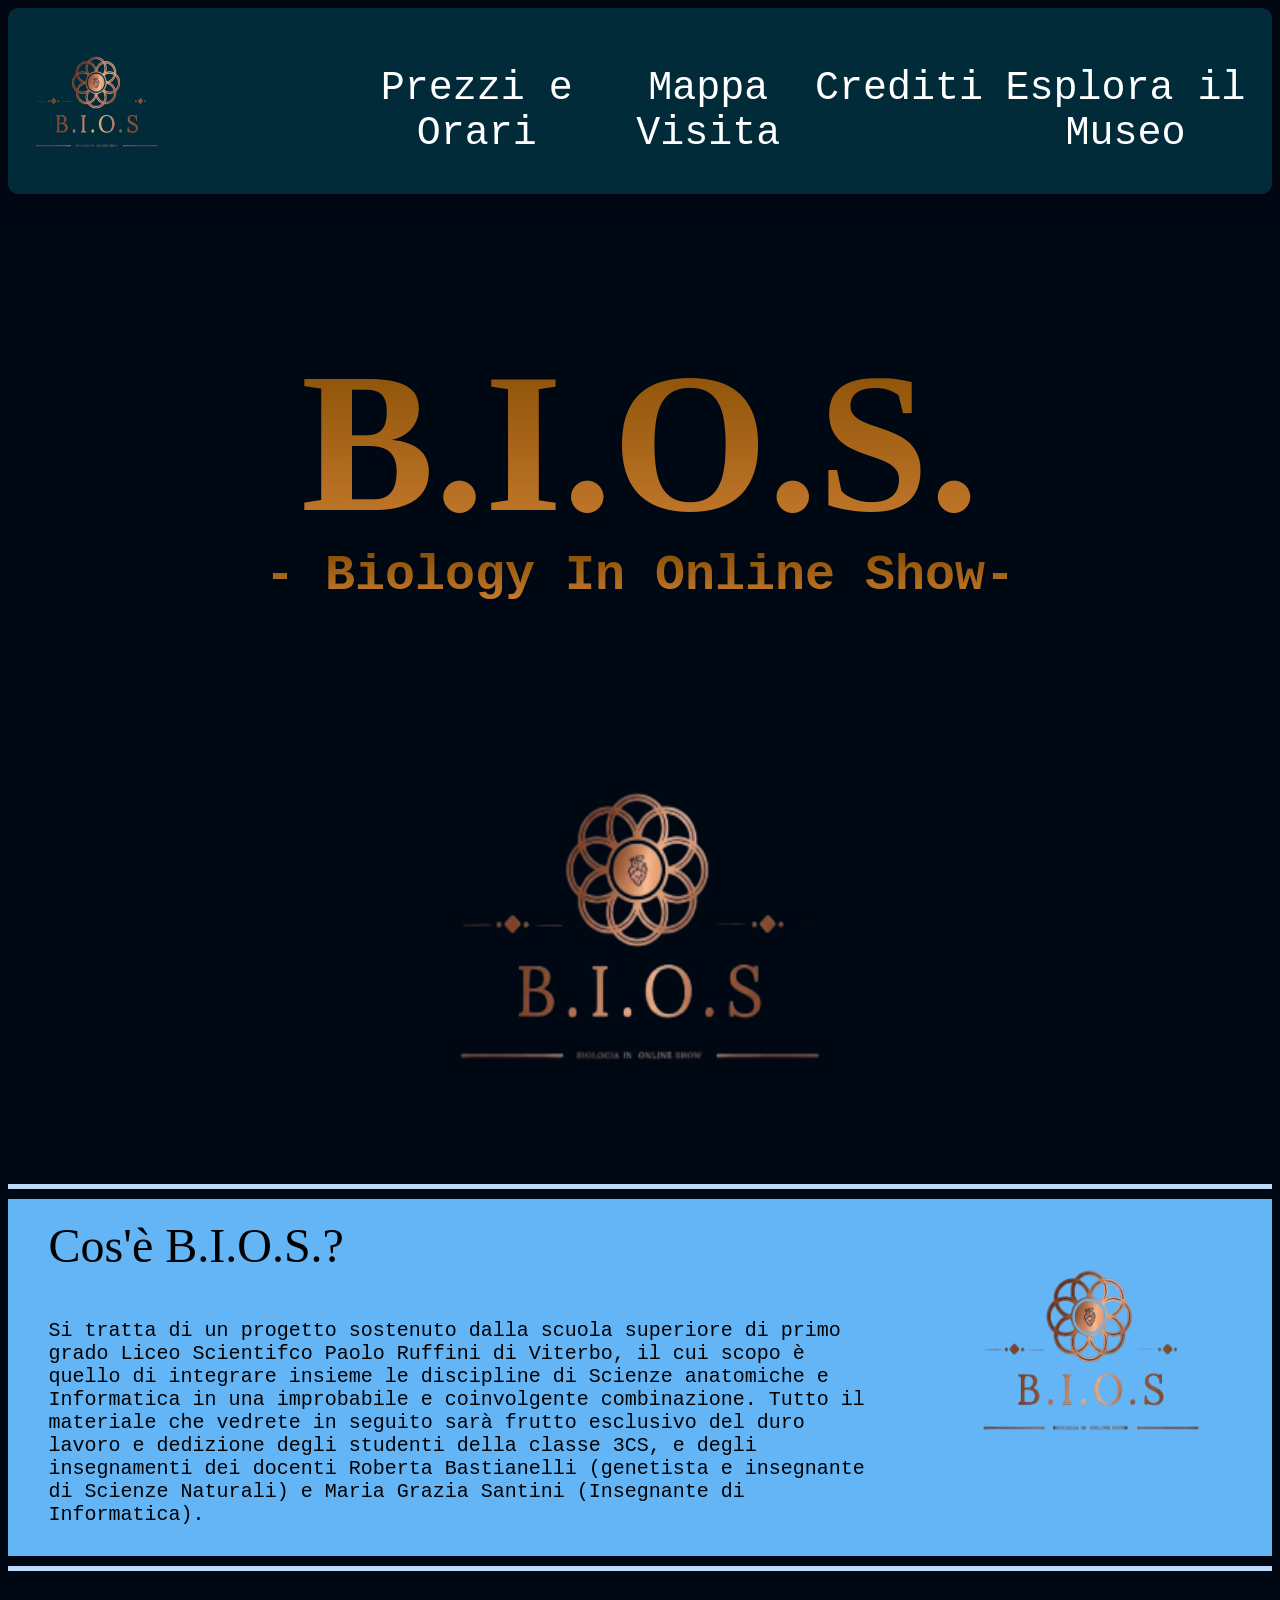
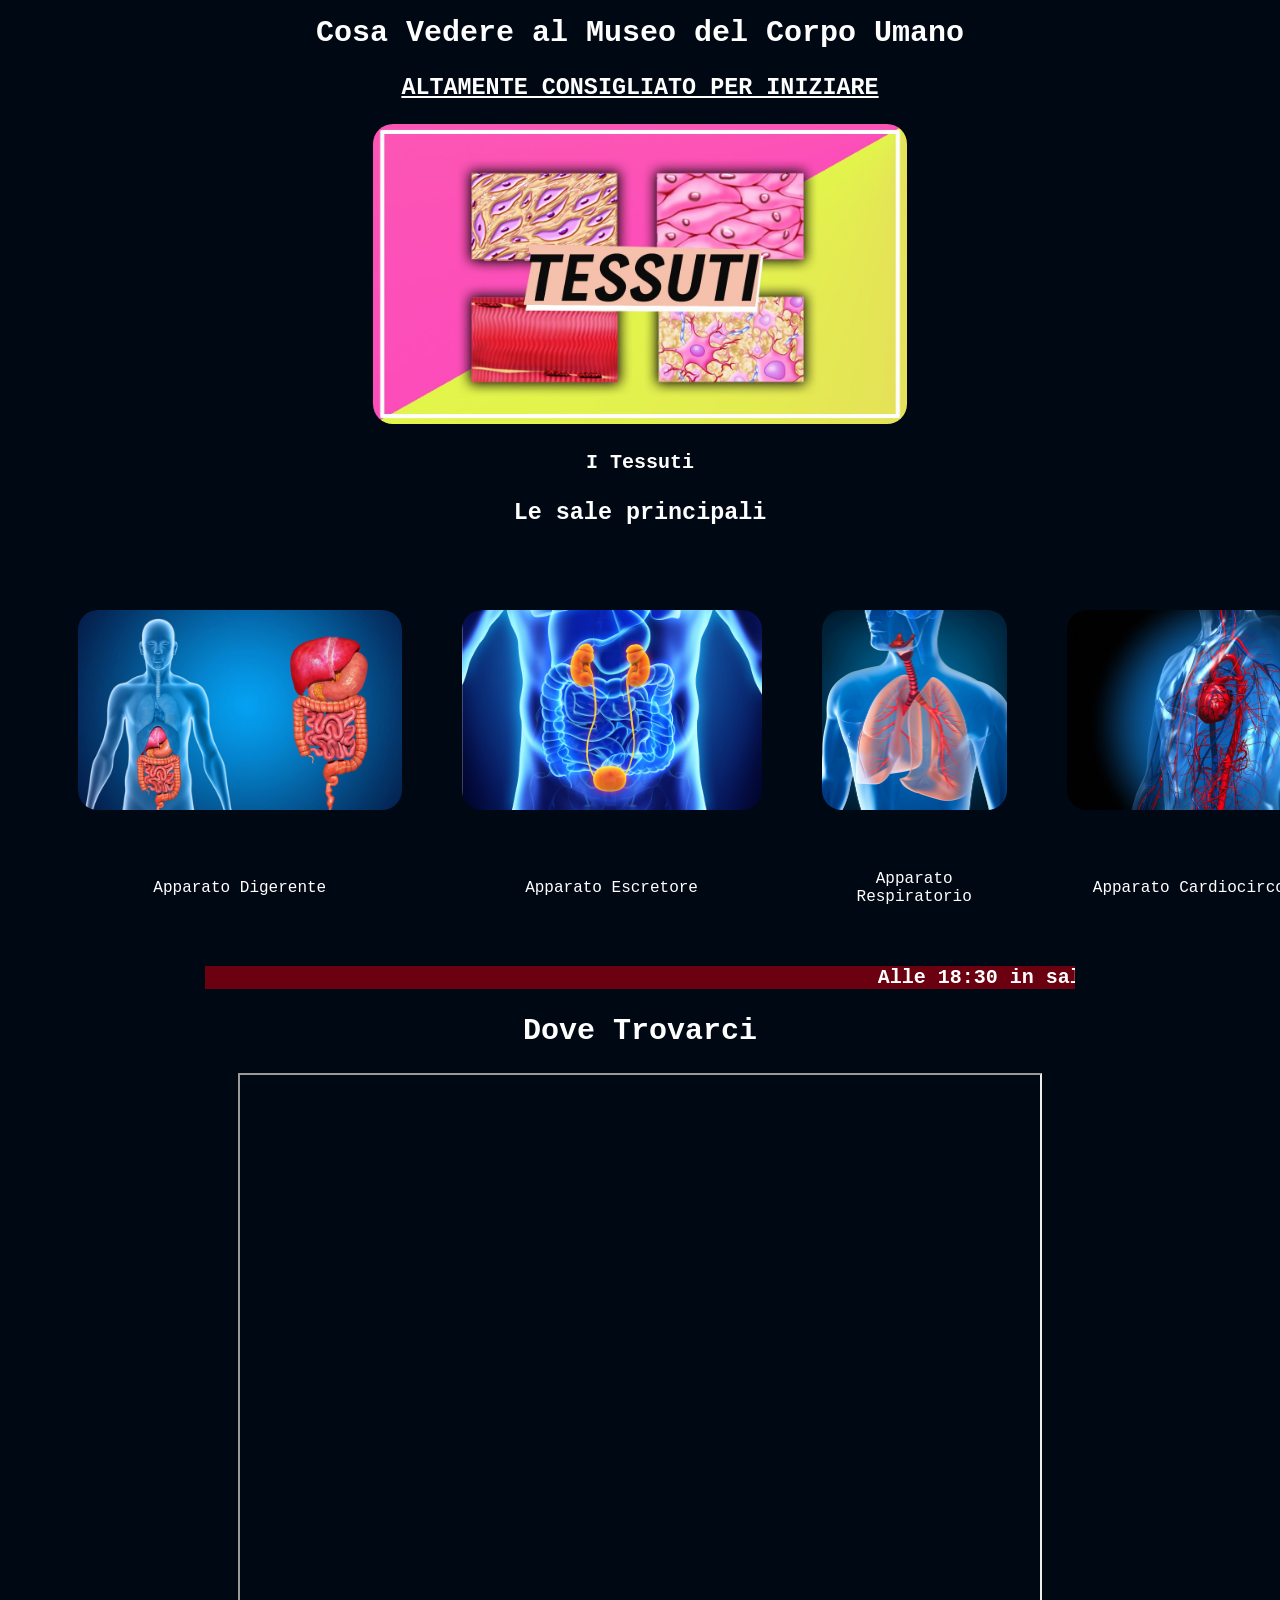
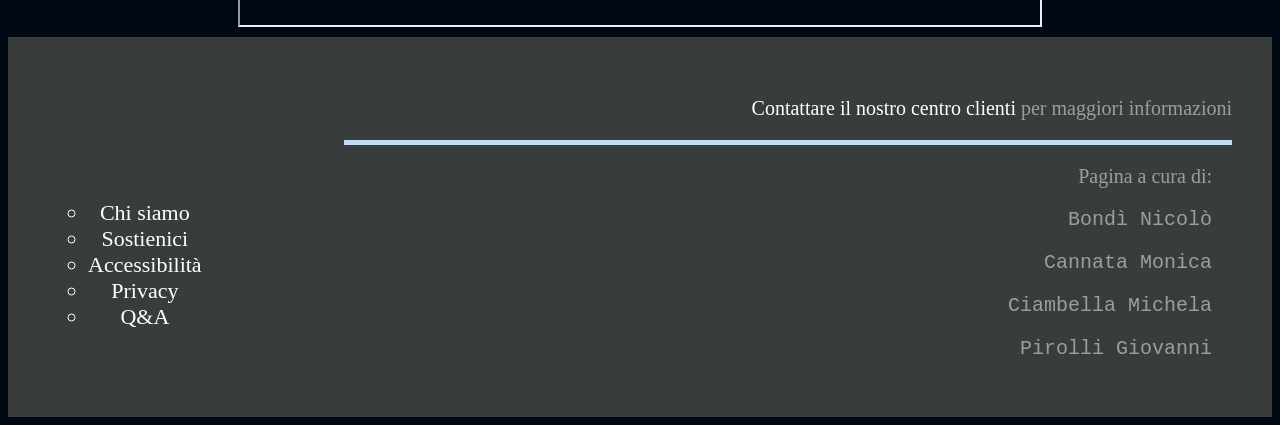
<file: index.html>
<html lang="it">
  <head>
    <meta charset="UTF-8">
    <title>B.I.O.S. - Atrio</title>
    <link rel="stylesheet" href="styles.css"/>
<meta name="viewport" content="width=device-width, initial-scale=1.0">

</head>
<body align="center">
	<div id="title">
		<div id="nav">
			<ul>
				<a href="index.html">
				<div class="logo"><img src="logosito.png" href="Atrioo.html"  height="170" width="170">
</a></div>
				<li><a href="#">Prezzi e Orari</a></li>
				<li><a href="#">Mappa Visita</a></li>
				<li><a href="#Credits">Crediti</a></li>
				<li><a href="#Explore">Esplora il Museo</a></li>
			</ul>
		</div>
	</div>
	
	<div class="body-but-footer">

    <h1 align="center" style="font-size:200px"><font  face="Lucida Handwriting">B.I.O.S. </font></h1>
    <h1 align="center" style="margin-top:-80px;  font-size: 50px;"><font  face="Courier New">- Biology In Online Show-</font></h1>
    <div class="immaginecentrale">
    <img src="logosito.png" href="index.html"  height="500" width="500" >
    <hr>
    </div>
    <div class="Bios1">
    <div class="Bios2">
    <p align="left">
  <font size="40" face="Lucida Handwriting">Cos'è B.I.O.S.?</font><br><br><br>
	Si tratta di un progetto sostenuto dalla scuola superiore di primo grado Liceo Scientifco Paolo Ruffini di Viterbo, 
	il cui scopo è quello di integrare insieme le discipline di Scienze anatomiche e Informatica in una improbabile e coinvolgente combinazione.
	Tutto il materiale che vedrete in seguito sarà frutto esclusivo del duro lavoro e dedizione degli studenti della classe 3CS, e degli insegnamenti
	dei docenti Roberta Bastianelli (genetista e insegnante di Scienze Naturali) e Maria Grazia Santini (Insegnante di Informatica).

	</p>
		</div>
		<div class="img2">
    <img src="logosito.png" href="Atrioo.html"  height="300" width="300">	</div>
	</div>
	<hr>
	<div class="maindiv">
	<h2>Cosa Vedere al Museo del Corpo Umano</h2>
	<div class="banner-centrale" align="center">
		<h3 align="center"><u><b>ALTAMENTE CONSIGLIATO PER INIZIARE</b></u></h3>
		<img src="tessuti-copertina.jpg" href="tessuti.html" alt="Tessuti" height="300" style="border-radius: 20px">
		<h4 align="center"><a href="tessuti.html">I Tessuti</a></h4>
	</div>

	<h3 align="center">Le sale principali</h3>
    <a name="Explore"><div class="pool-immagini">
	<table cellpadding="0px" cellspacing="60px">
	<tbody><tr>
		<td><img src="Apparato-digestivo.jpg" href="#" alt="Apparato Digerente" height="200"></td>
		<td><img src="Apparato-urinario.jpg" href="#" alt="Apparato Escretore" height="200"></td>
		<td><img src="l-apparato-respiratorio.jpg" href="respiratorio.html" alt="Apparato Respiratorio" height="200"></td>
		<td><img src="apparato-cardiocircolatorio-orig.jpg" href="#" alt="Apparato Cardiocircolatorio" height="200"></td>
	</tr>
	<tr>
		<td align="center"><a href="digerente.html">Apparato Digerente</a></td>
		<td align="center"><a href="escretore.html">Apparato Escretore</a></td>
		<td align="center"><a href="respiratorio.html">Apparato Respiratorio</a></td>
		<td align="center"><a href="">Apparato Cardiocircolatorio</a></td>
	</tr>
	</tbody></table>
    </div></a>

	<center><marquee direction="left" width="70%" scrollamount="10" bgcolor="#6a0010"><font color="White">
	Alle 18:30 in sala "Apparato Cardiocircolatorio": Anemia Falciforme e altre Malattie Ereditarie del Sangue
    </font></marquee></center>

	<h2>Dove Trovarci</h2>
    <center><iframe src="https://it.wikipedia.org/wiki/Liceo_scientifico_statale_Paolo_Ruffini" height="550px" width="800px" title="Dove Trovarci"></iframe></center>
	
	</div>
</div>
	<footer id="sp-footer">
	<div class="finale">
	<a name="Credits"></a><div id="crediti" align="right" width="60%"><a name="Credits">
		</a><p><a name="Credits">Contattare </a><a href="mailto:flavortext.filler@gmail.com&quot;">il nostro centro clienti</a> per maggiori informazioni</p>
		<hr align="right" width="75%">
		<div style="margin-right: 20px">
		<p>Pagina a cura di:</p>
			<pre>Bondì Nicolò</pre>
			<pre>Cannata Monica</pre>
			<pre>Ciambella Michela</pre>
			<pre>Pirolli Giovanni</pre>
		</div>
	</div><a>
	
	<div class="list-footer">
		<ul type="circle">
			<li>Chi siamo</li>
			<li>Sostienici</li>
			<li>Accessibilità</li>
			<li>Privacy</li>
			<li>Q&amp;A</li>
		</ul>
	</div>
	</div>
	</a></footer><a>
	

</a></body></html>
</file>
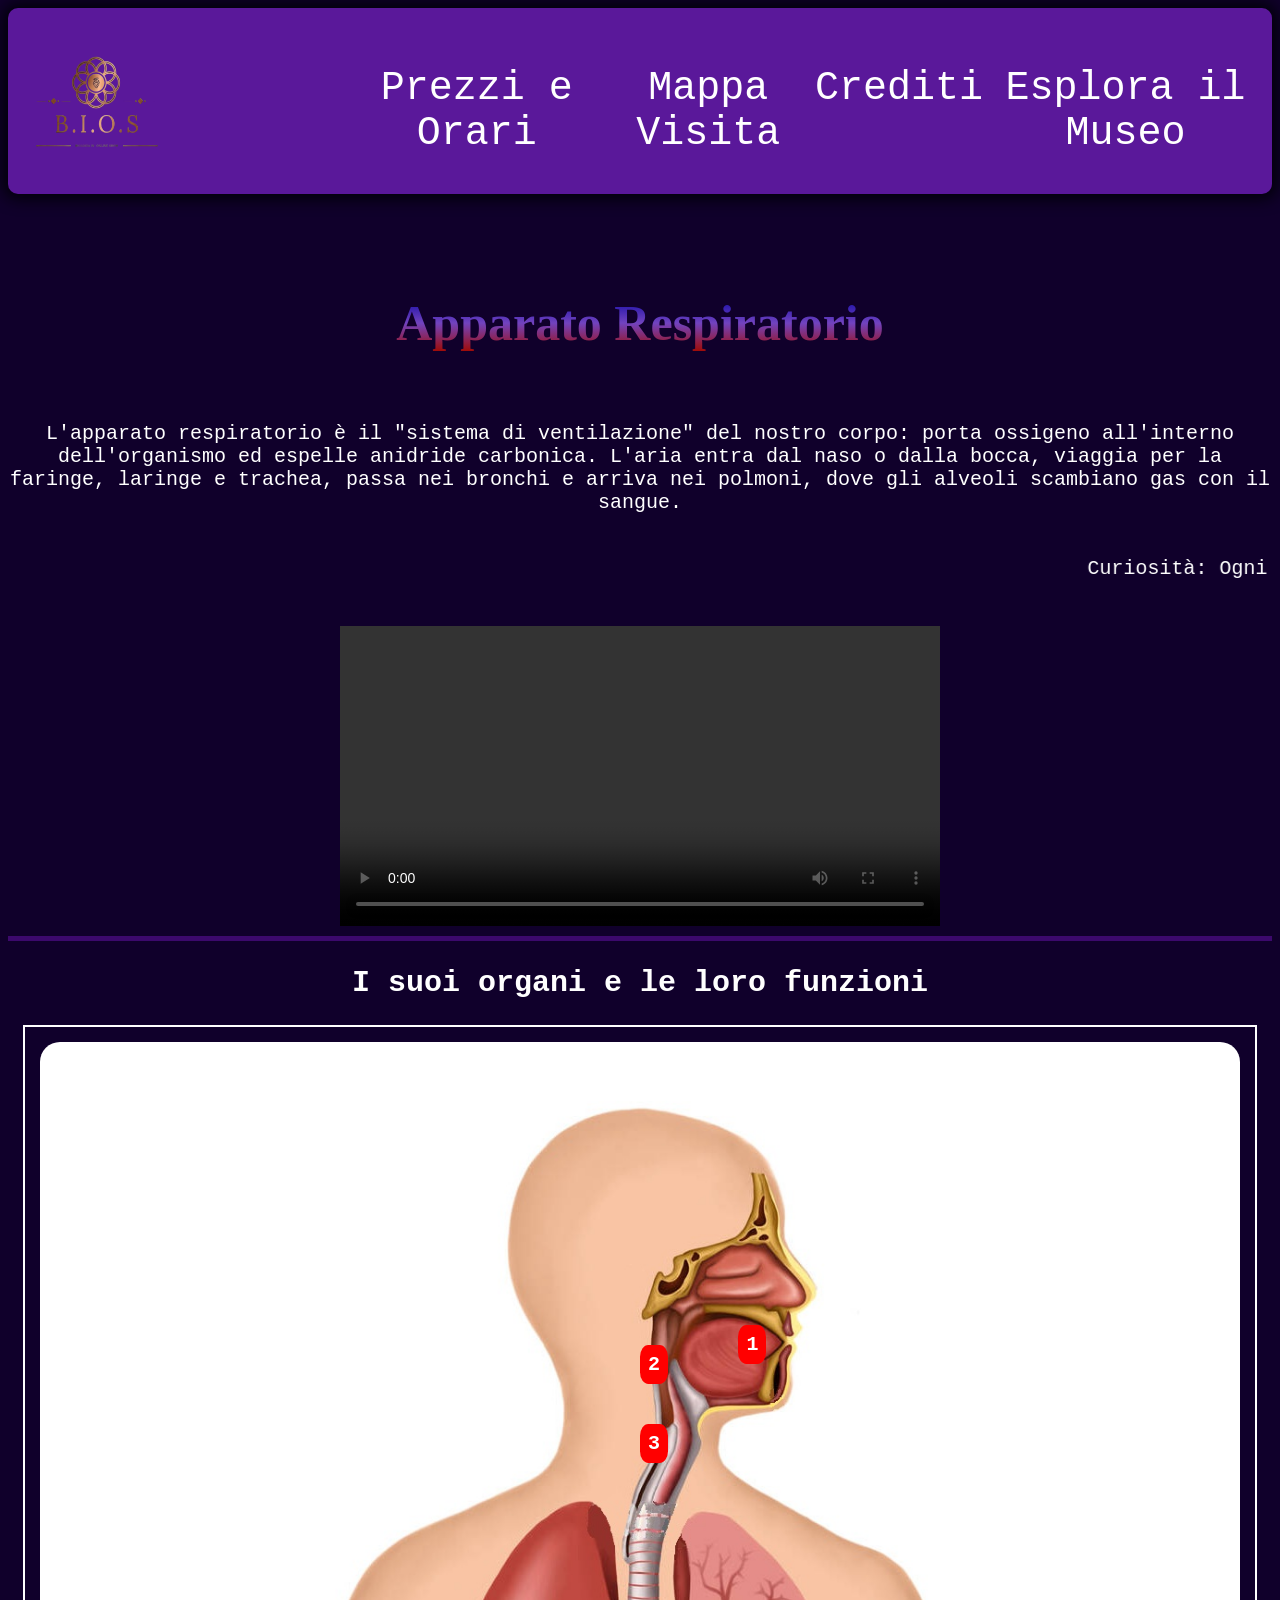
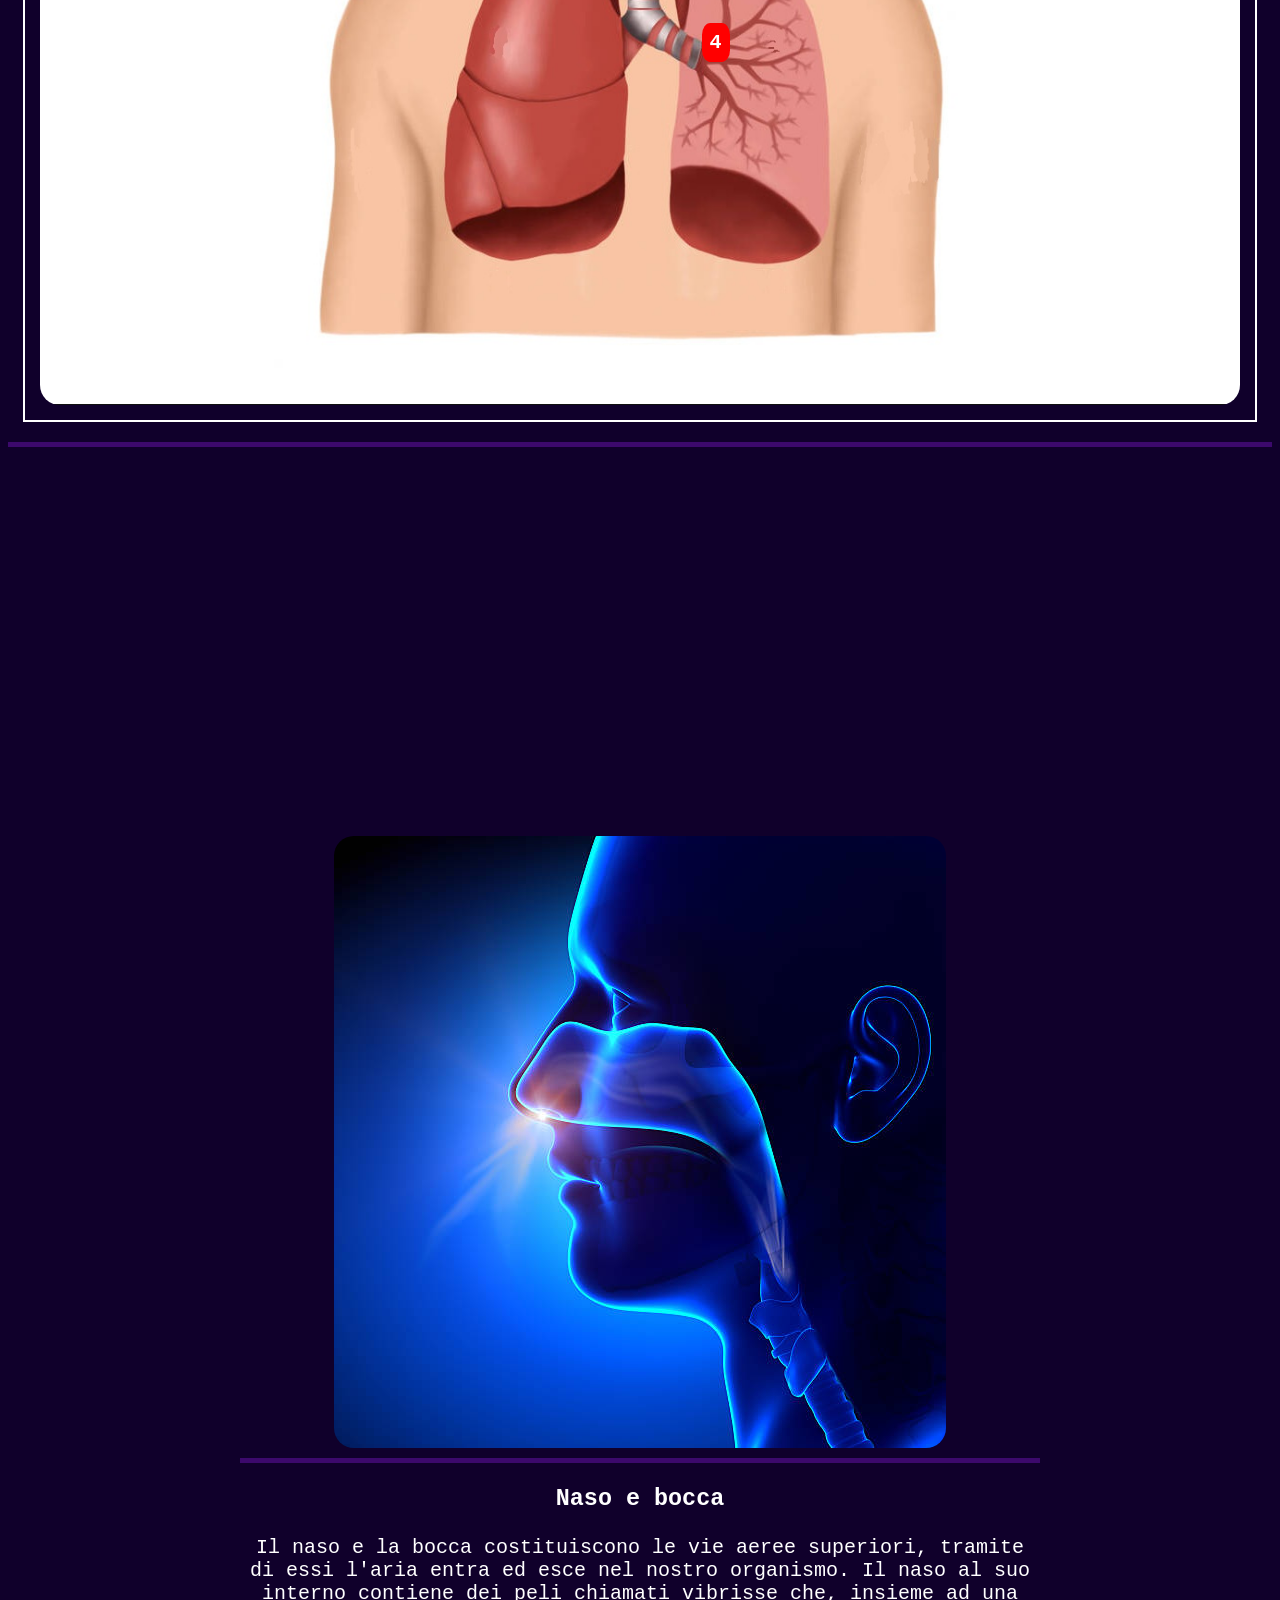
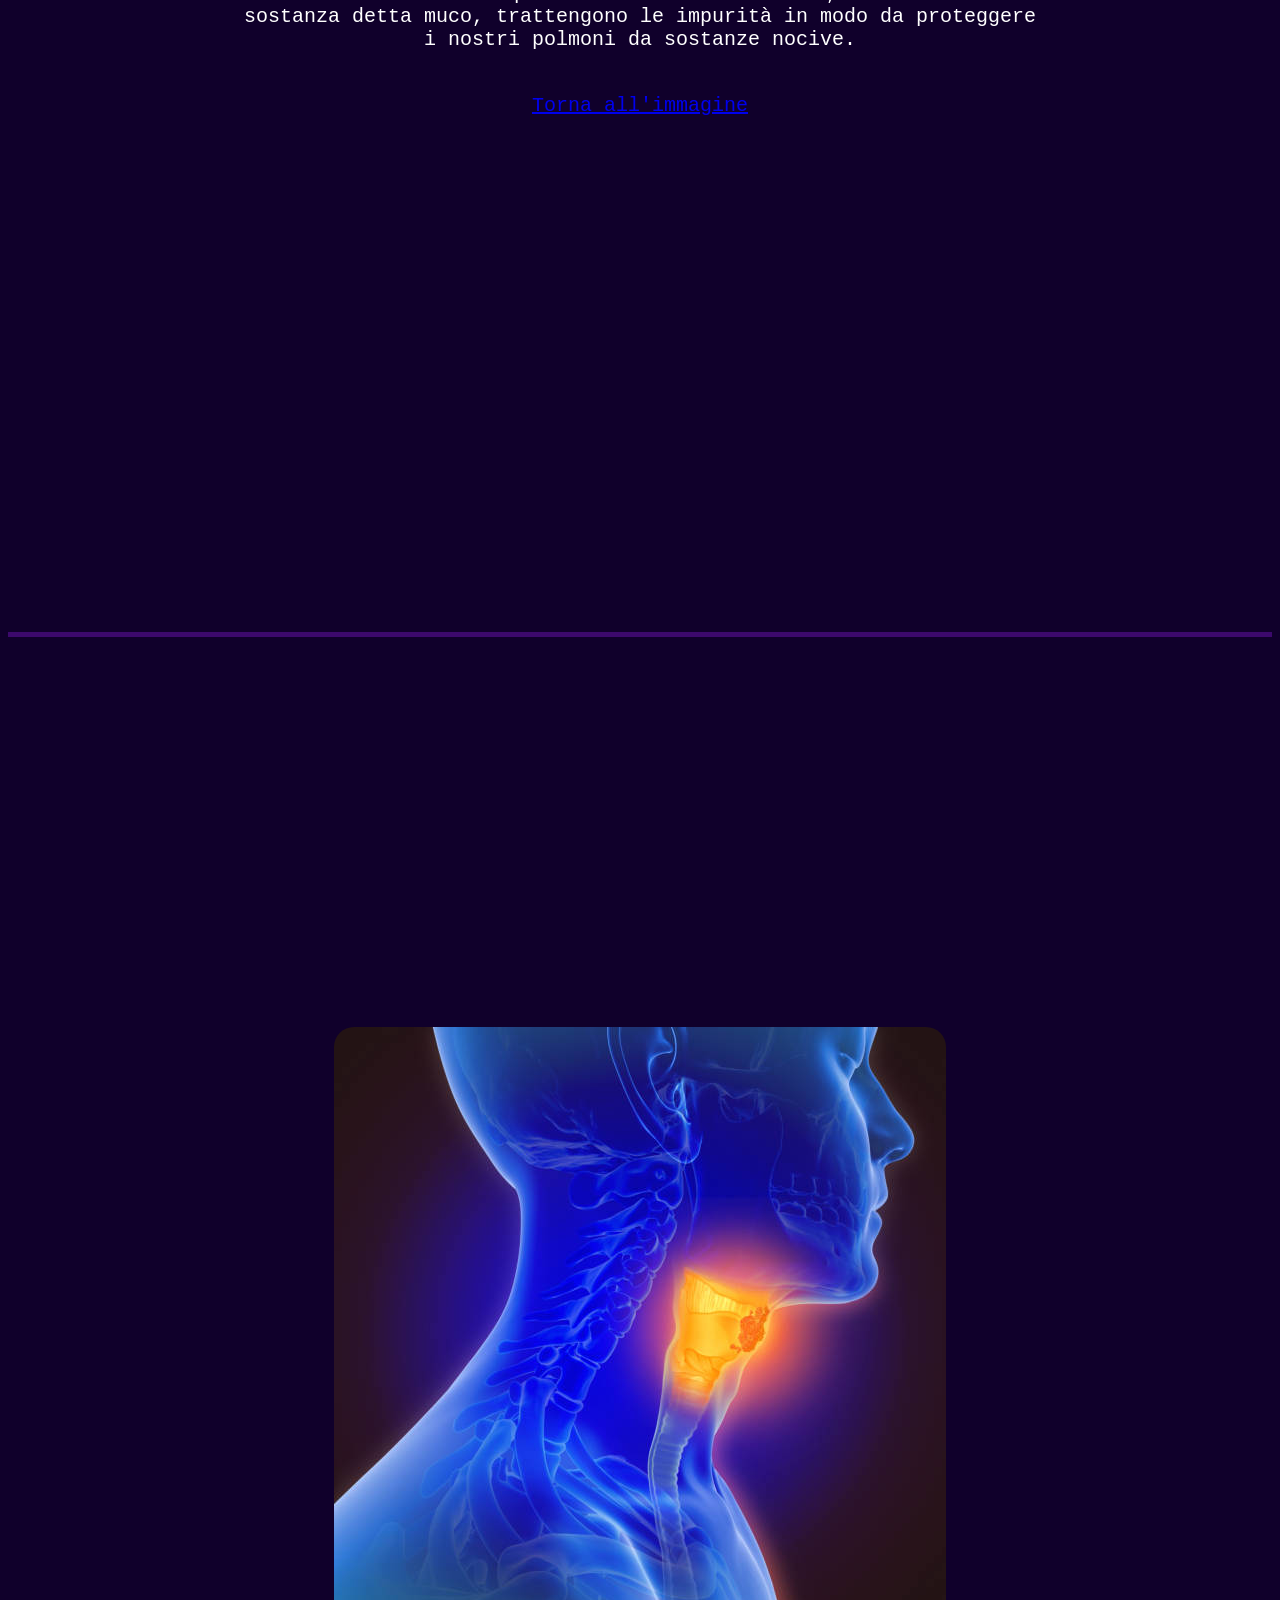
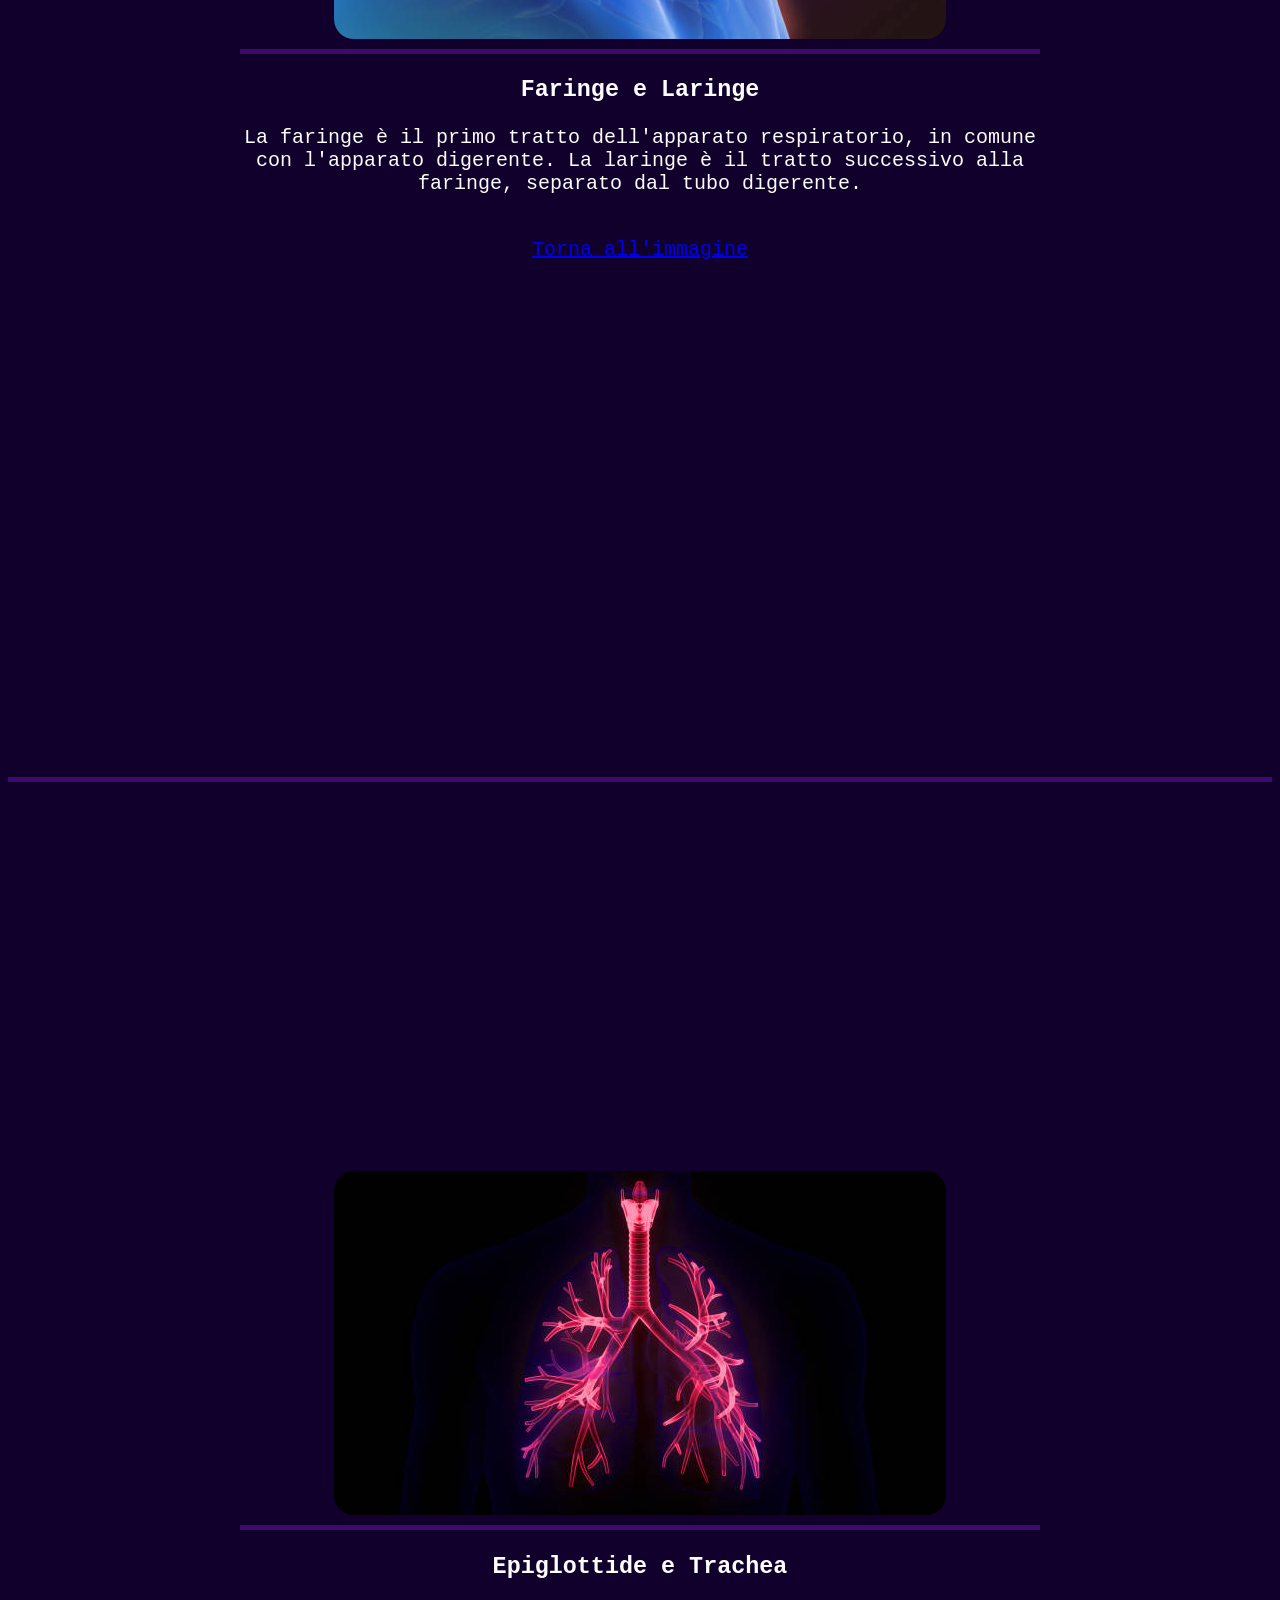
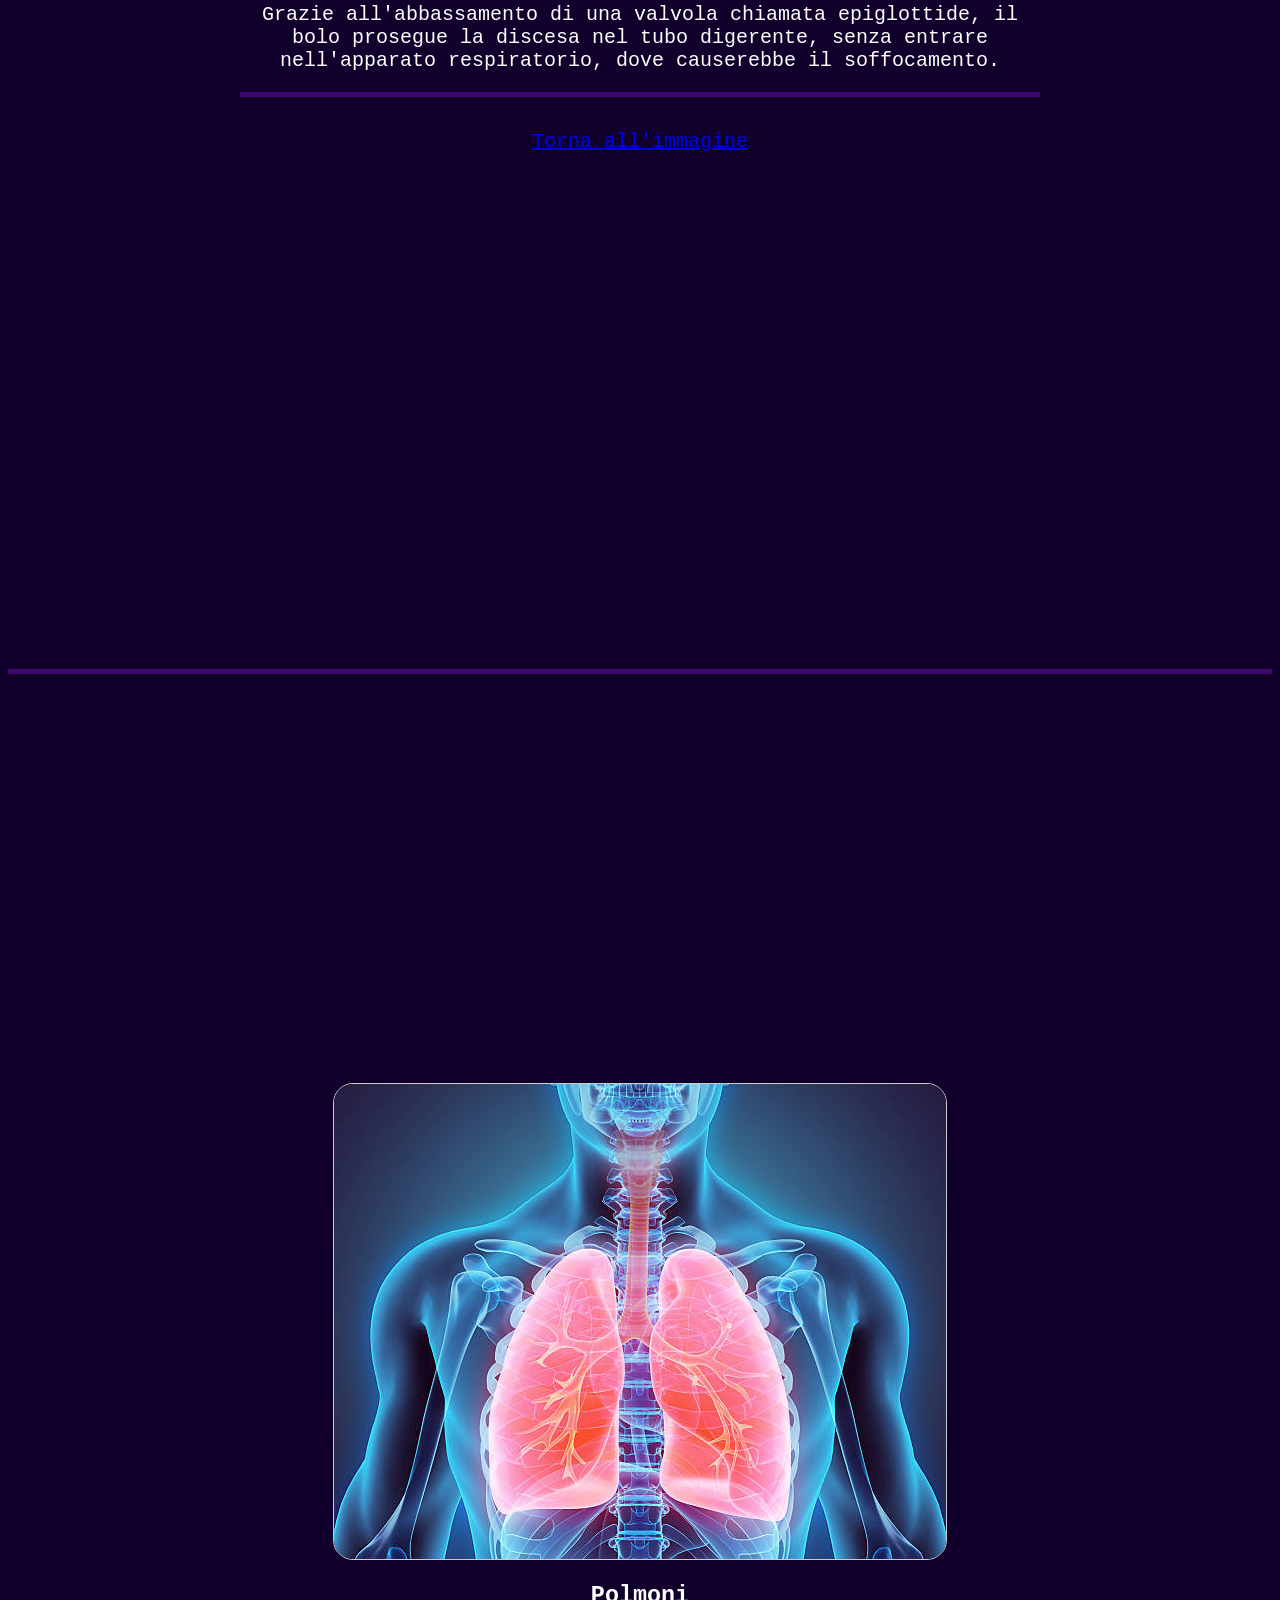
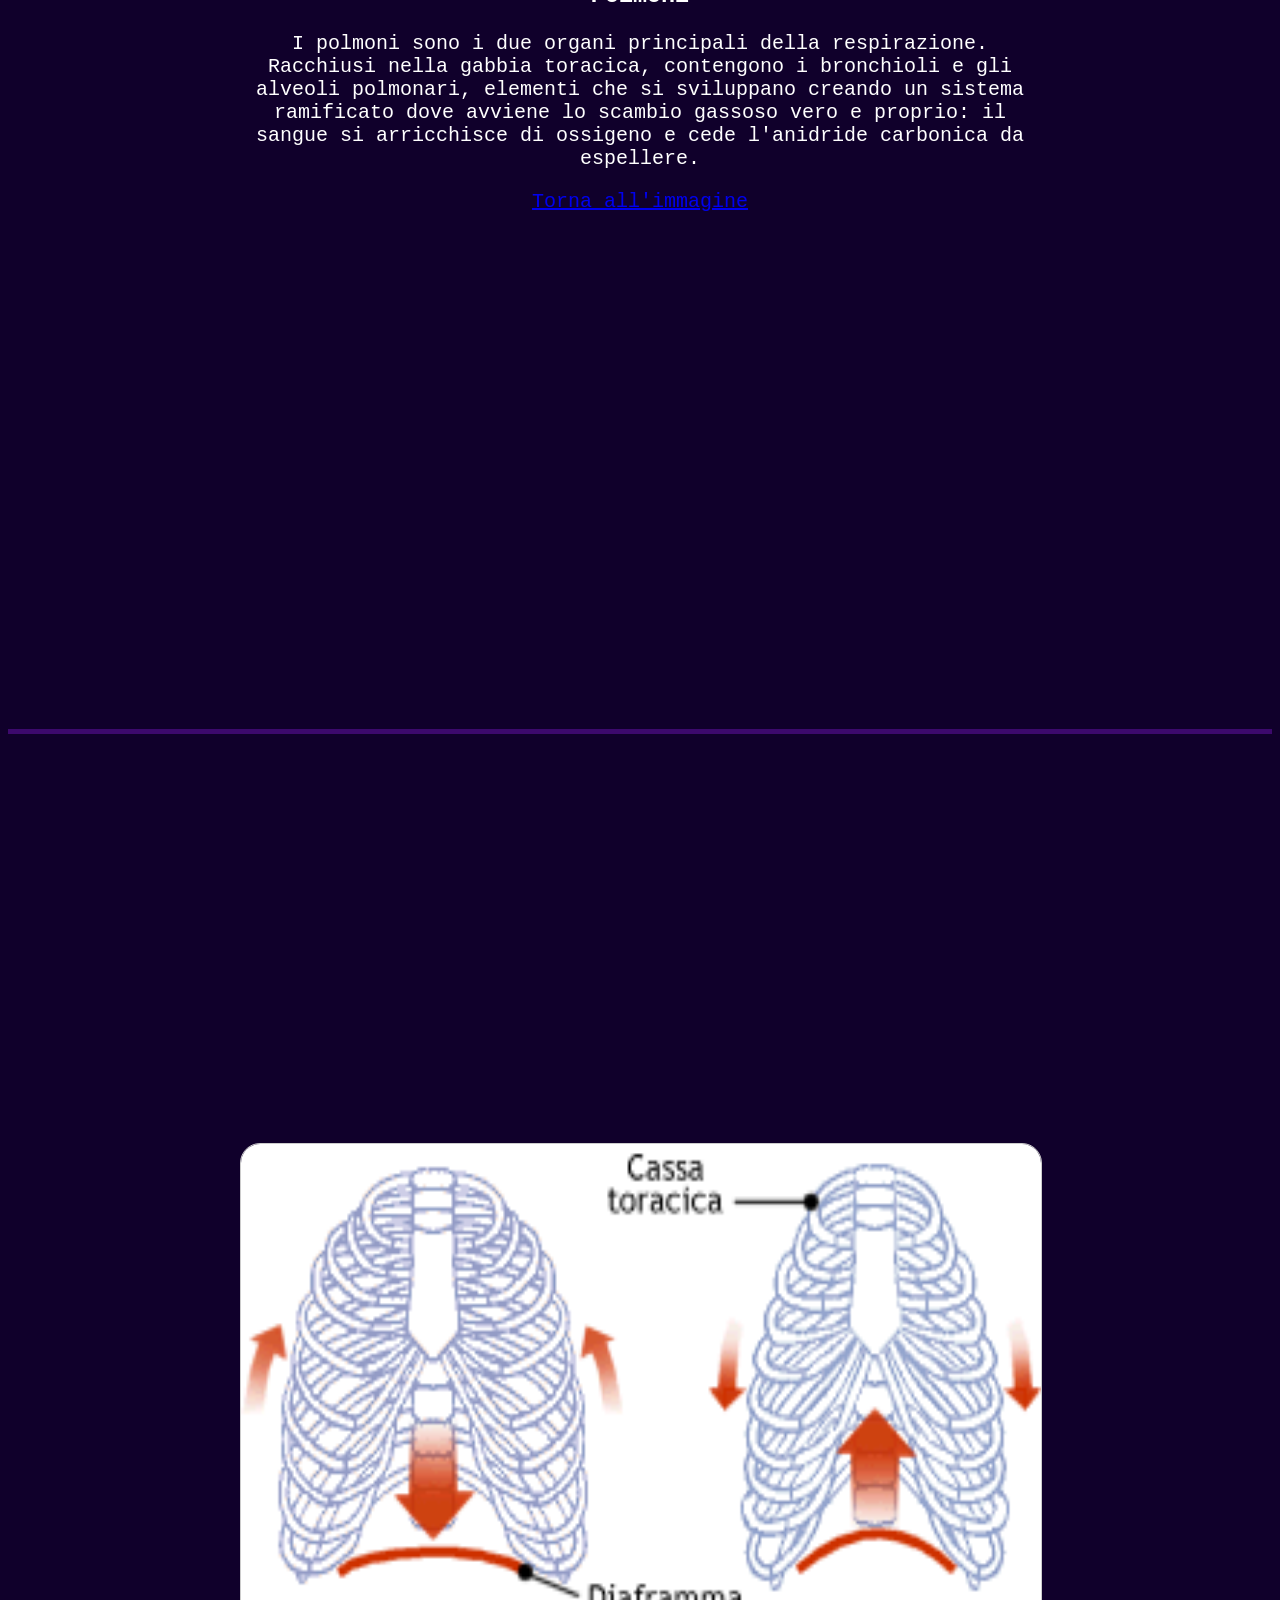
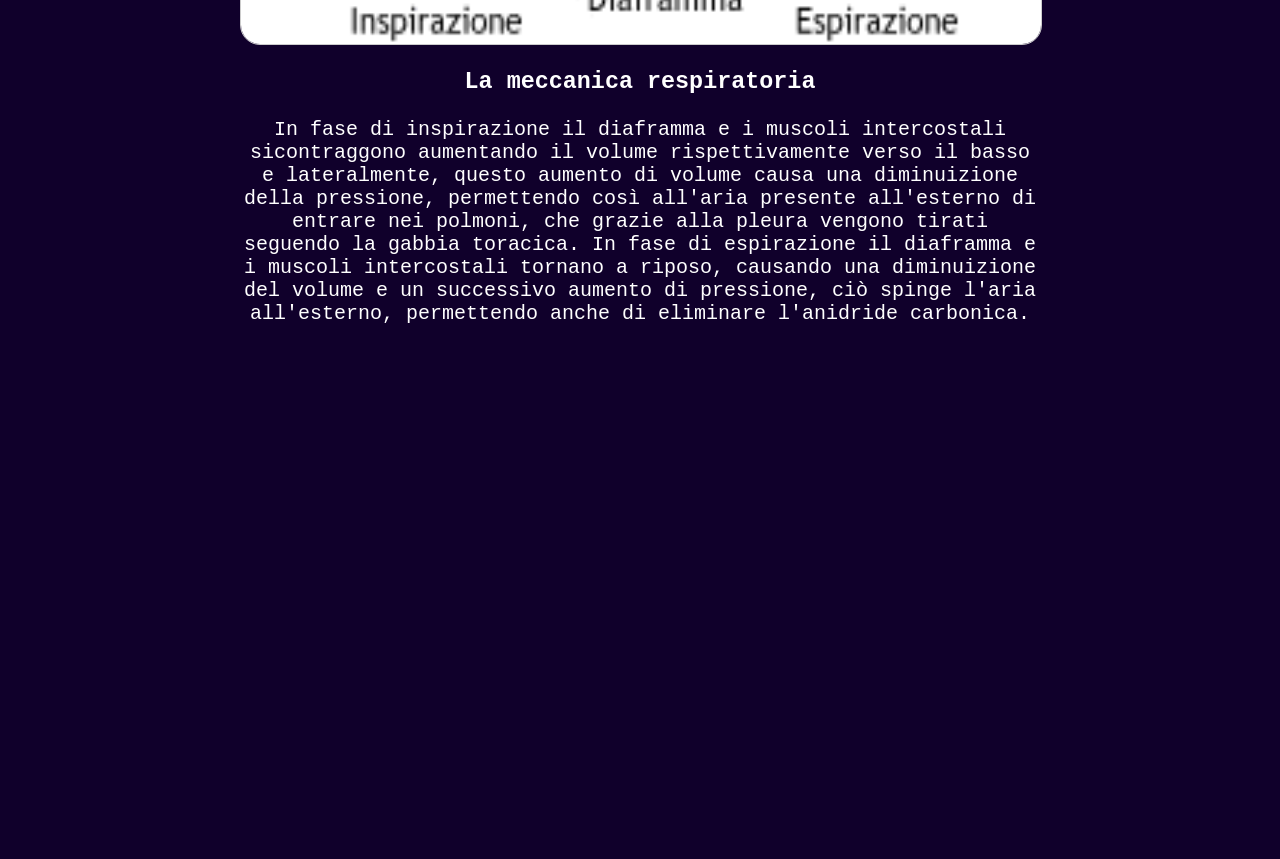
<file: respiratorio.html>
<html lang="it">
  <head>
    <meta charset="UTF-8">
    <title>B.I.O.S. - Atrio</title>
    <link rel="stylesheet" href="stylesR.css"/>
<meta name="viewport" content="width=device-width, initial-scale=1.0">

</head>
<body align="center">
	<div id="title">
		<div id="nav">
			<ul>
			<a href="index.html">
				<div class="logo"><img src="logosito.png" href="Atrioo.html"  height="170" width="170">
</a></div>
				<li><a href="#">Prezzi e Orari</a></li>
				<li><a href="#">Mappa Visita</a></li>
				<li><a href="#Credits">Crediti</a></li>
				<li><a href="#Explore">Esplora il Museo</a></li>
			</ul>
		</div>
	</div>
<audio src="Pulsar - The Grey Room _ Density & Time.mp3" autoplay loop></audio>
 	<div class="body-but-footer">

    <h1 align="center" style="font-size:50px"><font  face="Lucida Handwriting">Apparato Respiratorio</font></h1>
    <p>L'apparato respiratorio è il "sistema di ventilazione" del nostro corpo: porta ossigeno all'interno dell'organismo ed espelle anidride carbonica. L'aria entra dal naso o dalla bocca, viaggia per la faringe, laringe e trachea, passa nei bronchi e arriva nei polmoni, dove gli alveoli scambiano gas con il sangue.</p>
</div>
<br>
    
    <marquee direction="left">
        Curiosità: Ogni giorno respiriamo circa 20.000 volte ed introduciamo nei polmoni 11.000 litri d'aria!
    </marquee>
<br>
<br>
<br>

<video width="600" controls>
    <source src="resp.mp4" type="video/mp4">
    Il tuo browser non supporta il tag video.
</video>

<hr>

    <h2>I suoi organi e le loro funzioni</h2>
    
    <div class="laboratorio" id="inizio"> 
        <img src="respiratorio.jpg" alt="respiratorio">
        <a href="#naso-bocca" class="numero" id="n1"> 1 </a>
        <a href="#faringe" class="numero" id="n2"> 2 </a>
        <a href="#laringe" class="numero" id="n3"> 3 </a>
        <a href="#polmoni" class="numero" id="n4"> 4 </a>
    </div>
<hr>

    <div id="naso-bocca" class="sezione-organo">
      <img src="naso.jpg">
        <hr>
        <h3> Naso e bocca </h3>
        <p> Il naso e la bocca costituiscono le vie aeree superiori, tramite di essi l'aria entra ed esce nel nostro organismo. Il naso al suo interno contiene dei peli chiamati vibrisse che, insieme ad una sostanza detta muco, trattengono le impurità in modo da proteggere i nostri polmoni da sostanze nocive. </p>
        
        
        <br>
        <a href="#inizio">Torna all'immagine</a>
    </div>
<hr>

    <div id="faringe" class="sezione-organo">
      <img src="laringe.jpg">
        <hr>
        <h3> Faringe e Laringe </h3>
        <p> La faringe è il primo tratto dell'apparato respiratorio, in comune con l'apparato digerente.  La laringe è il tratto successivo alla faringe, separato dal tubo digerente.  </p>
                
        <br>
        <a href="#inizio">Torna all'immagine</a>
    </div>

<hr>
    <div id="laringe" class="sezione-organo">
      <img src="trachea.jpg">
        <hr>
        <h3> Epiglottide e Trachea </h3>
        <p> Grazie all'abbassamento di una valvola chiamata epiglottide, il bolo prosegue la discesa nel tubo digerente, senza entrare nell'apparato respiratorio, dove causerebbe il soffocamento. </p>
        
       
        <hr>
        <br>
        <a href="#inizio">Torna all'immagine</a>
    </div>

<hr>
    <div id="polmoni" class="sezione-organo">
        <img src="polmoni.jpg" alt="Respirazione Polmoni" class="media-organo">
        <h3> Polmoni </h3>
        <p> I polmoni sono i due organi principali della respirazione. Racchiusi nella gabbia toracica, contengono i bronchioli e gli alveoli polmonari, elementi che si sviluppano creando un sistema ramificato dove avviene lo scambio gassoso vero e proprio: il sangue si arricchisce di ossigeno e cede l'anidride carbonica da espellere. </p>
        
        
  
        <a href="#inizio">Torna all'immagine</a>
    </div>
<hr>

<div id="meccanica respiratoria" class="sezione-organo">
          <img src="Meccanica respiratoria.jpg" alt="Respirazione Polmoni" class="media-organo" width="800" height="500">

        <h3> La meccanica respiratoria </h3>
        <p> In fase di inspirazione il diaframma e i muscoli intercostali sicontraggono aumentando il volume rispettivamente verso il basso e lateralmente,                   questo aumento di volume causa una diminuizione della pressione, permettendo così all'aria presente all'esterno di entrare nei polmoni, che grazie alla pleura vengono tirati seguendo la gabbia toracica.
In fase di espirazione il diaframma e i muscoli intercostali tornano a riposo, causando una diminuizione del volume e un successivo aumento di pressione, ciò spinge l'aria all'esterno, permettendo anche di eliminare l'anidride carbonica. </p>
        
        
    </div>

</body>
</html>
</file>
<file: styles.css>
body{
			padding: 0px;
			margin 0 auto;
			font-family: Verdana;
			font-size: 20px;
			background-attachment: fixed;
			background-color: 000814;
		}
		#title {
			background-color: 022b3a;
			padding: 4px;
		  border-radius: 10px; 
		  font-size: 4px;
      box-shadow: 0 0 15px 5px rgba(0, 0, 0, 0.2); 
	
		}
		nav{
			background: white;
			padding: 10px;
			
		}
		#nav ul{
			list-style-type: none;
			justify-content: space-around;
			display: flex;
			padding: 0;
			overflow: hidden;
			align: center;
		}
		#nav li{
			font-size: 40px;
			margin-top: 50px;
		}
		#nav ul a{
		  display: flex;
			color: white;
			text-decoration: none;
			transition: all 0.5s;
			font-family: 	Courier New;
		}
		#nav ul a:hover{
		 color: lightblue;
		 font-size: 50px;

		}
		.logo{
			height: 170px;
			width: 170px;
			margin-right: 170px;
		}
		h1{
			font-size: 50px;
			font-family: Sans-Serif;
			margin-bottom: 70px;
			background: -webkit-linear-gradient( #804A00, #CD7F32);
      -webkit-background-clip: text;
      -webkit-text-fill-color: transparent;

		}
		.bios1{
		 list-style-type: none;
		 		  background-color: 64b5f6;

			justify-content: space-around;
			display: flex;
			padding: 0;
			overflow: hidden; 
		}
		.bios2{
		  width: 65%;
		  padding: 10px;
		  margin-top: -11px;
		  font-family: Courier New;

		}
		
		banner-centrale h3{
			align: center;
			font-family: Impact;
			font-size: 
		}
		hr{
		  background-color: bfdbf7;
		  border: none;
		  height: 5px;
		}
		.pool-immagini td{
			margin-bottom: 70px;
			color:white;
			
		}
		.pool-immagini td img{
			border-radius: 20px;
			
		}
		.body-but-footer {
		  margin-top: 100px;
		}
		.immaginecentrale{
		align-items: center;
		}
		.maindiv{
		  background-color: 000814;
		  color:white;
		  padding: 10px;
		  font-family: Courier New;
		  
		  font-weight: bold;
		}
		#sp-footer {
			background-color:#383d3b;
			color: #ffffff80;
			padding: 40px;
			height: 300px;
		}
		.list-footer {
		  position: absolute;
		  margin-top: -200px;
		}
		.list-footer li{
			font-size: 22px;
		}
	a{
	  text-decoration:none;
	  color: white;
	}
</file>
<file: stylesR.css>
body{
			padding: 0px;
			margin 0 auto;
			font-family: Courier New;
			font-size: 20px;
			background-attachment: fixed;
			background-color: 10002b;
      color: white;
		}
		#title {
			background-color: 5a189a;
			padding: 4px;
		  border-radius: 10px; 
		  font-size: 4px;
      box-shadow: 0 0 15px 5px rgba(1, 0, 5, 0.91); 
	
		}
		nav{
			background: white;
			padding: 10px;
			
		}
    hr{
		  background-color: 3c096c;
		  border: none;
		  height: 5px;
		}
		#nav ul{
			list-style-type: none;
			justify-content: space-around;
			display: flex;
			padding: 0;
			overflow: hidden;
			align: center;
		}
		#nav li{
			font-size: 40px;
			margin-top: 50px;
		}
		#nav ul a{
		  display: flex;
			color: white;
			text-decoration: none;
			transition: all 0.5s;
			font-family: 	Courier New;
		}
		#nav ul a:hover{
		 color: lightblue;
		 font-size: 50px;

		}
    	h1{
			font-size: 50px;
			font-family: Sans-Serif;
      font-weight: bold;
			margin-bottom: 70px;
			background: -webkit-linear-gradient(#0402a1, #7143bf, #a10a02);
      -webkit-background-clip: text;
      -webkit-text-fill-color: transparent;

		}
		.logo{
			height: 170px;
			width: 170px;
			margin-right: 170px;

		}
    	.body-but-footer {
		  margin-top: 100px;
		}
        .laboratorio {
            border: 2px solid white;
            padding: 15px;
            margin: 20px auto;       
            background-color: 10002b; 
            position: relative;        
            width: 95%;              
            max-width: 1500px;       
        }
        
        .laboratorio img {
            width: 100%;            
            display: block;
        }

        .numero {
            position: absolute;
            background: red;
            color: white;
            padding: 8px;           
            text-decoration: none;
            font-weight: bold;
            border-radius: 30%;
        }  

        #n1 { top: 30%; left: 58%; }
        #n2 { top: 32%; left: 50%; }
        #n3 { top: 40%; left: 50%; }
        #n4 { top: 60%; left: 55%; }

        .sezione-organo {           
            padding-top: 30%;   
            padding-bottom: 40%; 
            max-width: 800px;
            margin: 0 auto;
               
        }
img{
  border-radius: 20px;
 
}
        .media-organo {
            display: block;
            margin: 20px auto;
            max-width: 800px; 
            border: 1px solid #ccc;
}

.numero:hover {
    background-color: blue;    
    color: yellow;             
    transform: scale (1.2);     
    transition: 0.3s;         
    }


.sezione-organo a:hover {
    color: yellow;                
    text-decoration: underline;
    font-weight: bold;         
    }
</file>
